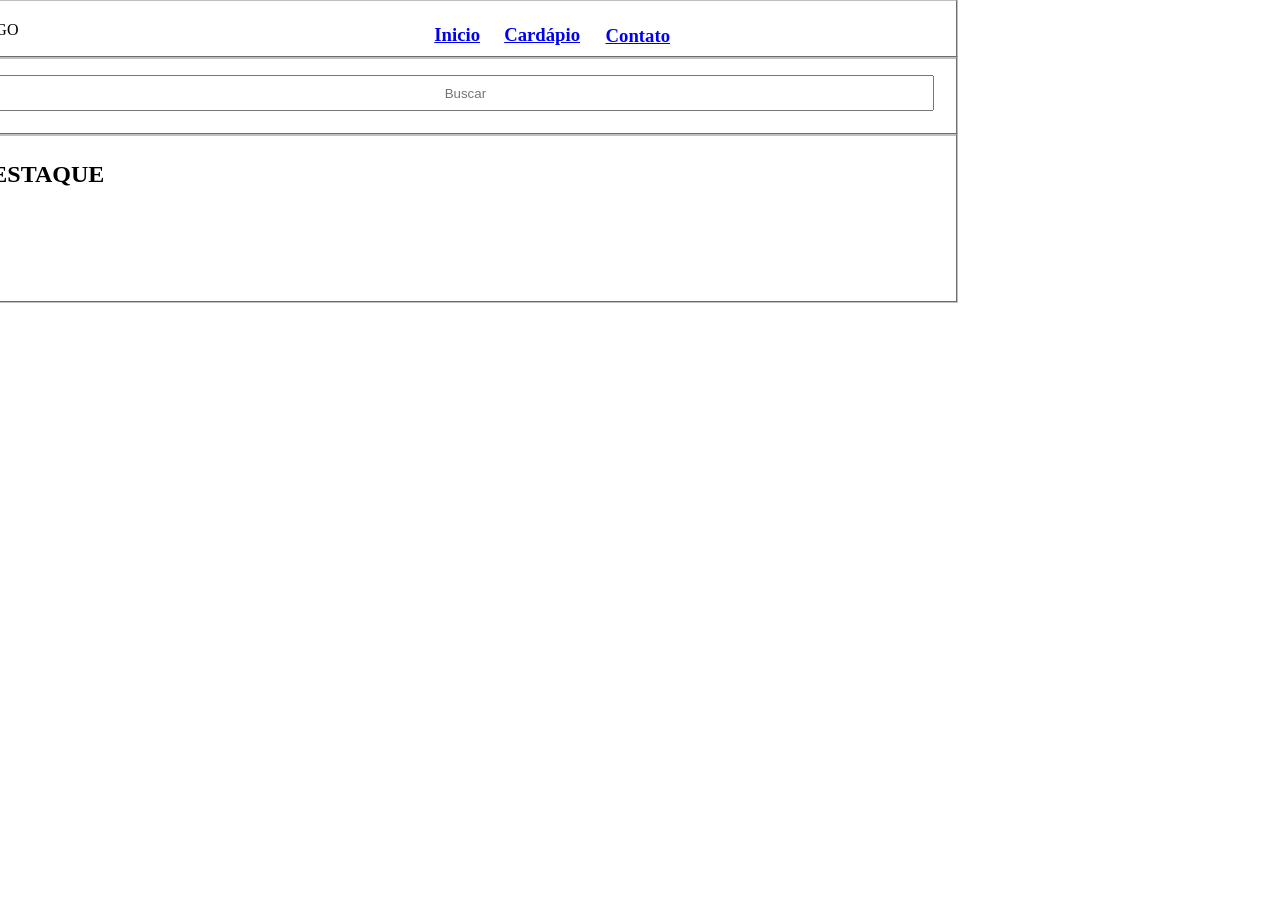
<file: TrabalhoPratico4/index.html>
<!DOCTYPE html>
<html lang="pt-br">

<head>
    <meta charset="UTF-8">
    <meta name="viewport" content="width=device-width, initial-scale=1.0">
    <title>Restaurante</title>
    <style>
        #principalfield {
            position: fixed;
            top: -1px;
            .container {
                display: flex;
                justify-content: center; 
                align-items: center; 
                height: 100vh; 
                
            }
            .child {
                width: 200px;
                height: 200px;
                background-color: lightblue;
            }
        }

        #topfield {
            position: fixed;
            right: 25%;
            top: auto;
            width: 970px;
            height: 40px;
        }
        #secondfield {
            position: fixed;
            right: 25%;
            top: 56px;
            width: 970px;
            height: 60px;
        }
        #searchfield {
            position: fixed;
            right:27%;
            width: 930px;
            height: 30px;
            top: 75px;
        }   
        #thirdfield {
            position: fixed;
            right:25%;
            width: 970px;
            height: 150px;
            top: 133px;
        }
        #img {
            width: 100px;
            height: 100px;
        }
    </style>
</head>

<body>
    <section id="principalfield">
            <fieldset id="topfield">
                <nav style="text-align:  center;">
                    <p style="position: fixed; left: auto; top: 5px;">LOGO</p>
                    <a href="inicio.com" style="position: fixed; top: 5px; right: 800px;">
                        <h3>Inicio</h3>
                    </a>
                    <a href="cardapio.com" style="position: fixed; top: 5px; right: 700px;">
                        <h3>Cardápio</h3>
                    </a>
                    <a href="contato.com" style="position: fixed; top: 5; right: 610px;">
                        <h3>Contato</h3>
                    </a>
                </nav>
            </fieldset>
            <fieldset id="secondfield">
                <label><input type="text" id="searchfield" placeholder="Buscar" style="text-align: center;"></label>
            </fieldset>
            <fieldset id="thirdfield">
                <h1>DESTAQUE</h1>
            </fieldset>
    </section>
</body>

</html>
</file>
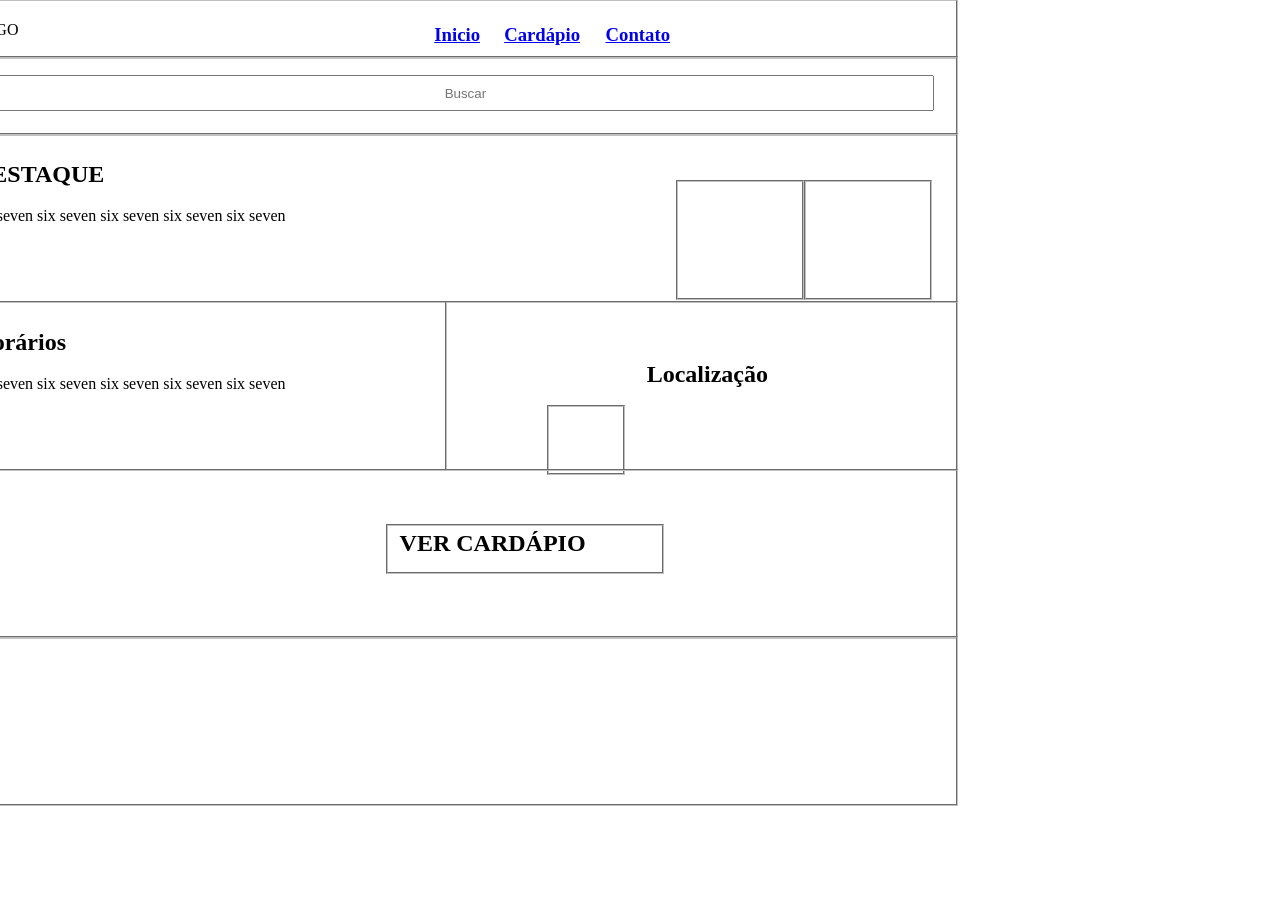
<file: Aulas-JavaScript/TrabalhoPratico4/index.html>
<!DOCTYPE html>
<html lang="pt-br">

<head>
    <meta charset="UTF-8">
    <meta name="viewport" content="width=device-width, initial-scale=1.0">
    <title>Restaurante</title>
    <style>
        #principalfield {
            position: fixed;
            top: -1px;

            .container {
                display: flex;
                justify-content: center;
                align-items: center;
                height: 100vh;

            }

            .child {
                width: 200px;
                height: 200px;
                background-color: lightblue;
            }
        }

        #topfield {
            position: fixed;
            right: 25%;
            top: auto;
            width: 970px;
            height: 40px;
        }

        #secondfield {
            position: fixed;
            right: 25%;
            top: 56px;
            width: 970px;
            height: 60px;
        }

        #searchfield {
            position: fixed;
            right: 27%;
            width: 930px;
            height: 30px;
            top: 75px;
        }

        #thirdfield {
            position: fixed;
            width: 970px;
            height: 150px;
        }

        #img {
            width: 100px;
            height: 100px;
        }
    </style>
</head>

<body>
    <section id="principalfield">
        <fieldset id="topfield">
            <nav style="text-align:  center;">
                <p style="position: fixed; left: auto; top: 5px;">LOGO</p>
                <a href="inicio.com" style="position: fixed; top: 5px; right: 800px;">
                    <h3>Inicio</h3>
                </a>
                <a href="cardapio.com" style="position: fixed; top: 5px; right: 700px;">
                    <h3>Cardápio</h3>
                </a>
                <a href="contato.com" style="position: fixed; top: 5px; right: 610px;">
                    <h3>Contato</h3>
                </a>
            </nav>
        </fieldset>
        <fieldset id="secondfield">
            <label><input type="text" id="searchfield" placeholder="Buscar" style="text-align: center;"></label>
        </fieldset>
        <fieldset id="thirdfield" style="position: fixed; right: 25%; top: 133px;">
            <h1>DESTAQUE</h1>
            <p>six seven six seven six seven six seven six seven</p>
            <fieldset id="img" style="position: fixed; right: 27%; top: 20%;"></fieldset>
            <fieldset id="img" style="position: fixed; right: 37%; top: 20%;"></fieldset>
        </fieldset>
        <fieldset id="thirdfield" style="position: fixed; right:25%; top: 301px;">
            <h1>Horários</h1>
            <p>six seven six seven six seven six seven six seven</p>
        </fieldset>
        <fieldset id="thirdfield" style="position: fixed; right:25%; top: 301px; width: 485px;">
            <h1 style=" position: fixed; top: 341px; right: 40%;">Localização</h1>
            <fieldset style="position: fixed; right: 51%; top: 45%; width: 50px; height: 50px;"></fieldset>
        </fieldset>
        <fieldset id="thirdfield" style="position: fixed; right: 25% ;top: 469px;">
            <fieldset style="height: 30px; width: 250px; position: fixed; top: 524px; right: 48%;">
                <h1 style="position: fixed; top: 510px;">VER CARDÁPIO</h1>
            </fieldset>
        </fieldset>
        <fieldset id="thirdfield" style="position: fixed; right: 25% ;top: 636px; "></fieldset>
    </section>
</body>

</html>
</file>
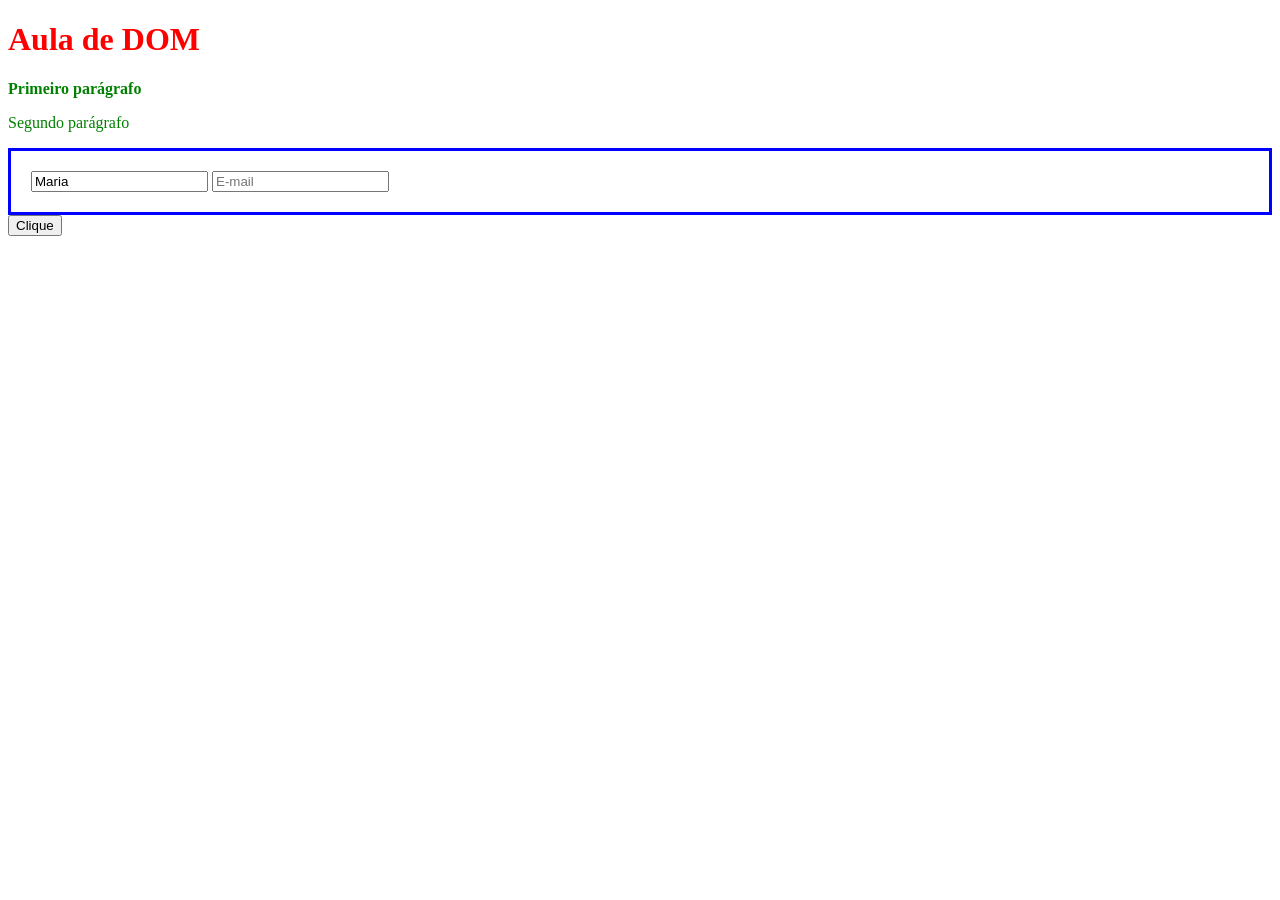
<file: Aulas-DOM/DOM.html>
<!DOCTYPE html>
<html lang="pt-br">
<head>
    <meta charset="UTF-8">
    <meta name="viewport" content="width=device-width, initial-scale=1.0">
    <title>Missão DOM</title>
</head>
<body>
    <h1 id="titulo">Minha Página</h1>
    <p class="texto">Primeiro parágrafo</p>
    <p class="texto">Segundo parágrafo</p>
    <div class="container">
        <input type="text" placeholder="Nome">
        <input type="email" placeholder="E-mail">
    </div>
    <button id="meuBotao">Clique</button>
    <script src="app.js"></script>
</body>
</html>
</file>
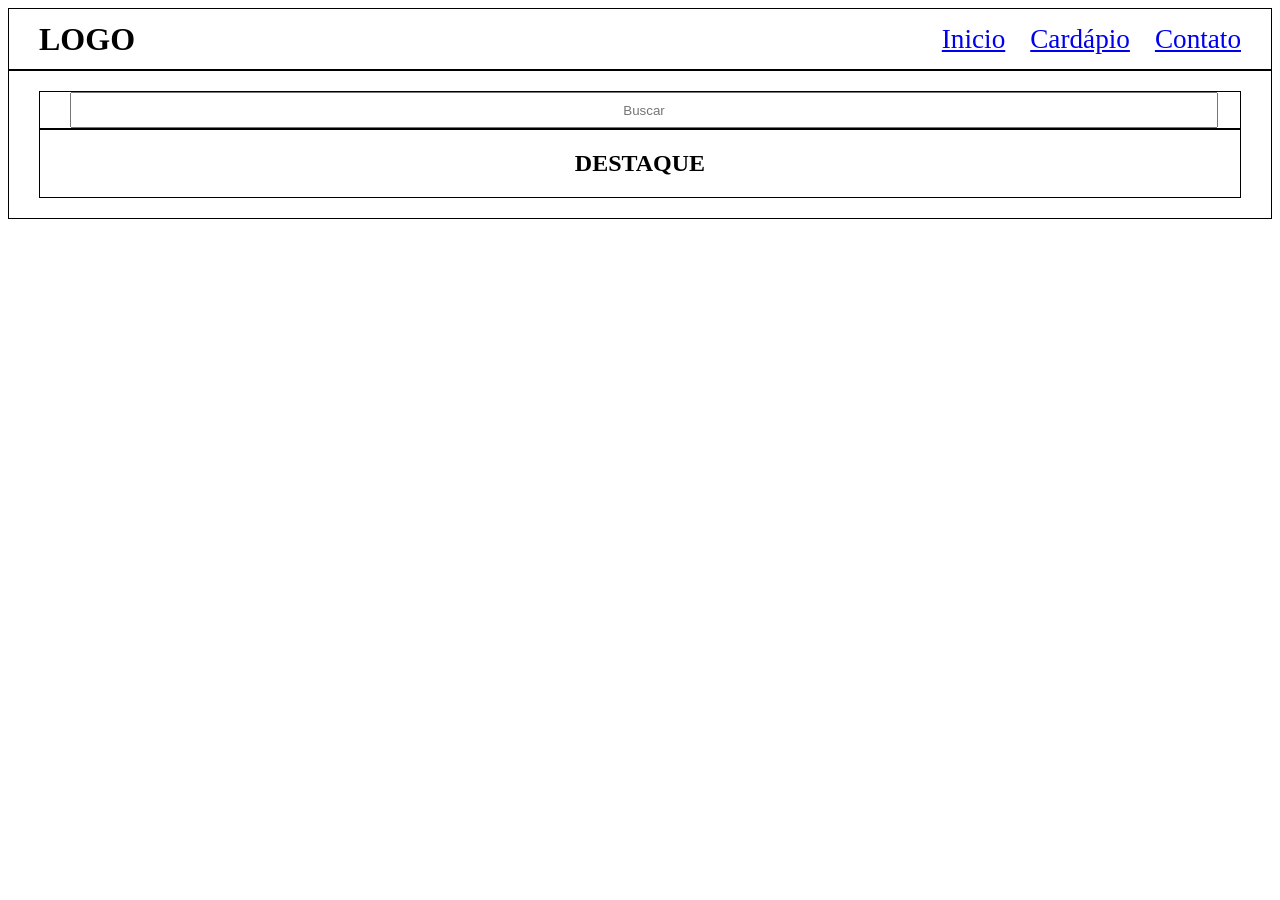
<file: Aulas-JavaScript/TrabalhoPratico4/index1.html>
<!DOCTYPE html>
<html lang="pt-br">

<head>
    <meta charset="UTF-8">
    <meta name="viewport" content="width=device-width, initial-scale=1.0">
    <title>Restaurante</title>

    <style>
        header {
            height: 20px;
            border: 1px solid black;
            padding: 20px 30px;
            display: flex;
            justify-content: space-between;
            align-items: center;

            h1 {
                color: #000000;
            }

            nav {
                ul {
                    font-size: 1.7rem;
                    display: flex;
                    gap: 25px;
                    list-style: none;
                }
            }
        }

        main {
            min-height: 30px;   
            border: 1px solid black;
            padding: 20px 30px;
        }

        section {
            border: 1px solid black;
            display: flex;
            justify-content: center;
            align-items: center;
            min-height: 20px;
        }

        section label {
            width: 95%;
        }

        section input {
            width: 100%;
            height: 30px;
            text-align: center;
        }
    </style>
</head>

<body>

    <header>
        <h1>LOGO</h1>

        <nav>
            <ul>
                <li><a href="inicio.com">Inicio</a></li>
                <li><a href="beneficios.com">Cardápio</a></li>
                <li><a href="cadastro.com">Contato</a></li>
            </ul>
        </nav>
    </header>

    <main>
        <section>
            <label>
                <input type="text" placeholder="Buscar">
            </label>
        </section>
        <section>
            <h1>DESTAQUE</h1>
        </section>
    </main>

</body>
</html>
</file>
